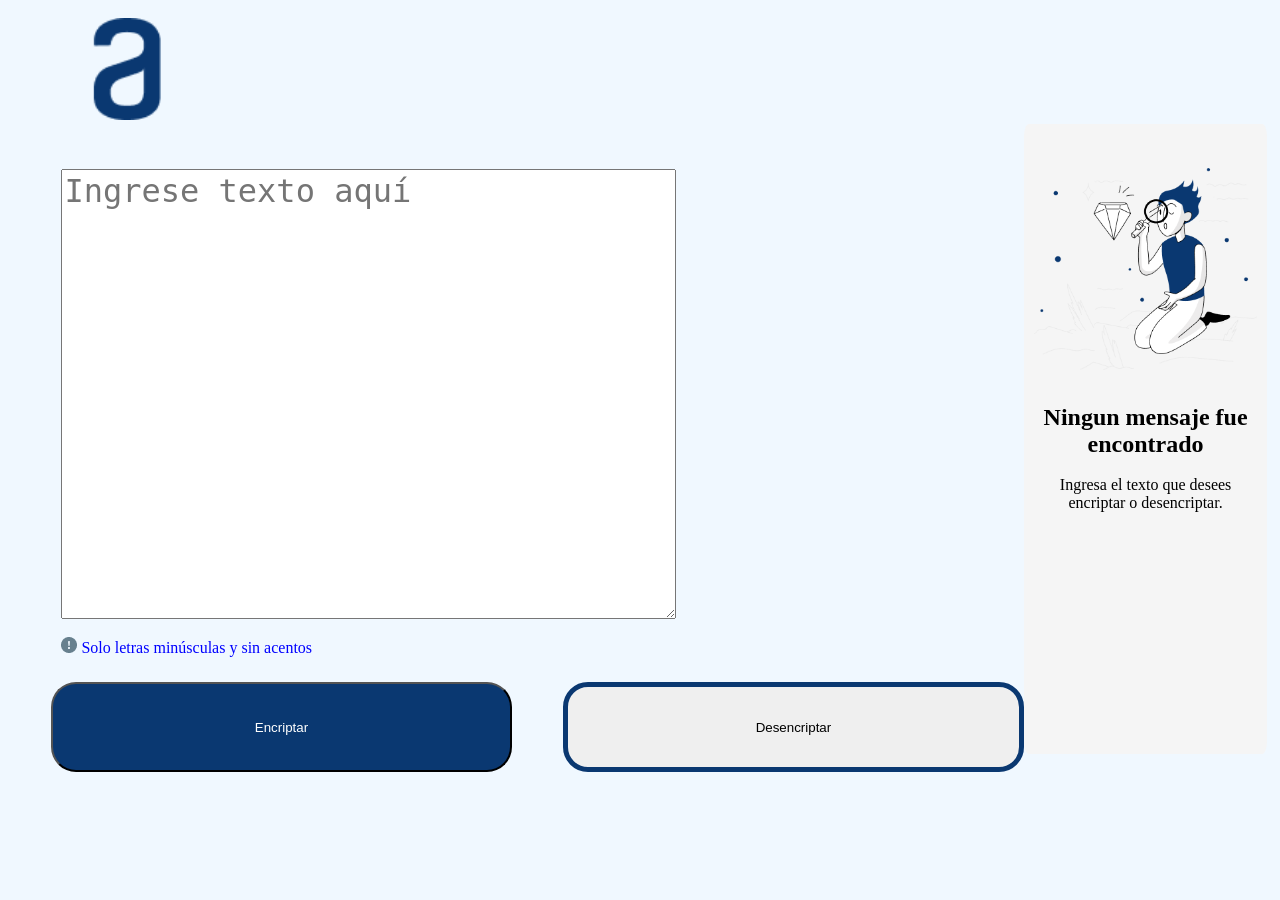
<file: index.html>
<!DOCTYPE html>
<html lang="en">
<head>
    <meta charset="UTF-8">
    <meta http-equiv="X-UA-Compatible" content="IE=edge">
    <meta name="viewport" content="width=device-width, initial-scale=1.0">
    <link rel="stylesheet" href="css/style.css">
    <title>Document</title>

    <script src="js/funciones.js"></script>
</head>
<body>
    
    <header>
        <picture>
            <img src="img/Logo.png" alt="imgLogo">
        </picture>
    </header>


    <div class="prueba">
    <div class="container">
    <div class="formulario">
        <textarea name="area" id="txtEscribir" cols="30" rows="10" placeholder="Ingrese texto aquí"></textarea>

        <label for="" id="exclamation">
            <picture><img src="img/bi_exclamation-circle-fill.png" alt="icono-interrogacion"></picture>
            Solo letras minúsculas y sin acentos
        </label>
        <div class="botones">
        <button onclick="encriptarTexto()" class="btn" id="btnEncriptar">Encriptar</button>

        <button onclick="desencriptarTexto()" class="btn" id="btnDesencriptar">Desencriptar</button>
        </div>
    </div> 
</div>

<div id="resultado" class="mensaje" for="">
    <div class="img-no-encontrada"></div>
    <h2>Ningun mensaje fue <br> encontrado</h2>
    <br> Ingresa el texto que desees
    <br> encriptar o desencriptar.
</div>
</div>
</body>
</html>
</file>
<file: css/style.css>
/* Estilos globales */
* {
    box-sizing: border-box;
    margin: 0;
  }
  
  /* Estilos del cuerpo del documento */
  body {
    width: 100%;
    background-color: aliceblue;
  }
  
  /* Estilos del contenedor principal */
  .container {
    display: flex;
    flex-direction: column;
  }
  
  /* Estilos del formulario */
  .formulario {
    display: flex;
    flex-direction: column;
  }
  
  /* Estilos del área de texto del formulario */
  .formulario textarea {
    width: 98%;
    height: 50vh;
    margin-left: 1%;
    margin-top: 5vh;
    
    font-size: 2rem;
  }
  
  /* Estilos del botón del formulario */
  .btn {
    border-radius: 25px;
    margin-left: 5%;
    margin-top: 25px;
    width: 90%;
    height: 10vh;
  }
  
  /* Estilos específicos para el botón "Encriptar" */
  #btnEncriptar {
    background-color: #0a3871;
    color: white;
  }
  
  /* Estilos específicos para el botón "Desencriptar" */
  #btnDesencriptar {
    border: 5px solid #0a3871;
  }
  
  /* Estilos del mensaje resultante */
  .mensaje {

    width: 100%;
    margin-top: 5vh;
    text-align: center;
    padding: 10px;
    height: 30vh;
  }
  
  /* Estilos del signo de exclamación */
  #exclamation {
    width: 70%;
    margin-left: 5%;
    color: blue;
    margin-top: 2vh;
  }
  
  /* Estilos del encabezado */
  header {
    margin-top: 2vh;
    width: 20%;
  }
  
  /* Estilos de la imagen del encabezado */
  header picture {
    width: 100%;
  }
  
  /* Estilos de la imagen del encabezado */
  header picture img {
    width: 100%;
  }


@media only screen and (min-width: 720px) {
    /* Estilos para monitores de PC */

    .btn {
        width: 50%;     
    }

    #txtEscribir{
      margin-left: 6%;
      width: 60%;
    }
    
    #resultado{
      width: 19%;
      height: 70vh;
      margin-top: 0%;
      border-radius: 2%;
      background-color: whitesmoke;;
    }
    .container{ 
        width: 80%;
    }

    #exclamation{ 
        margin-left: 6%;
        width: 80%;
    }

    .botones{
      display: flex;
      width: 100%;
    }

.prueba {
      display: flex;
      flex-direction: row;
    }

.img-no-encontrada{
    width: 100%;
    height: 30vh;
    background-image: url("../img/Muñeco.png");
    background-size: contain;
    background-position: center;
    background-repeat: no-repeat;
    }

}
</file>
